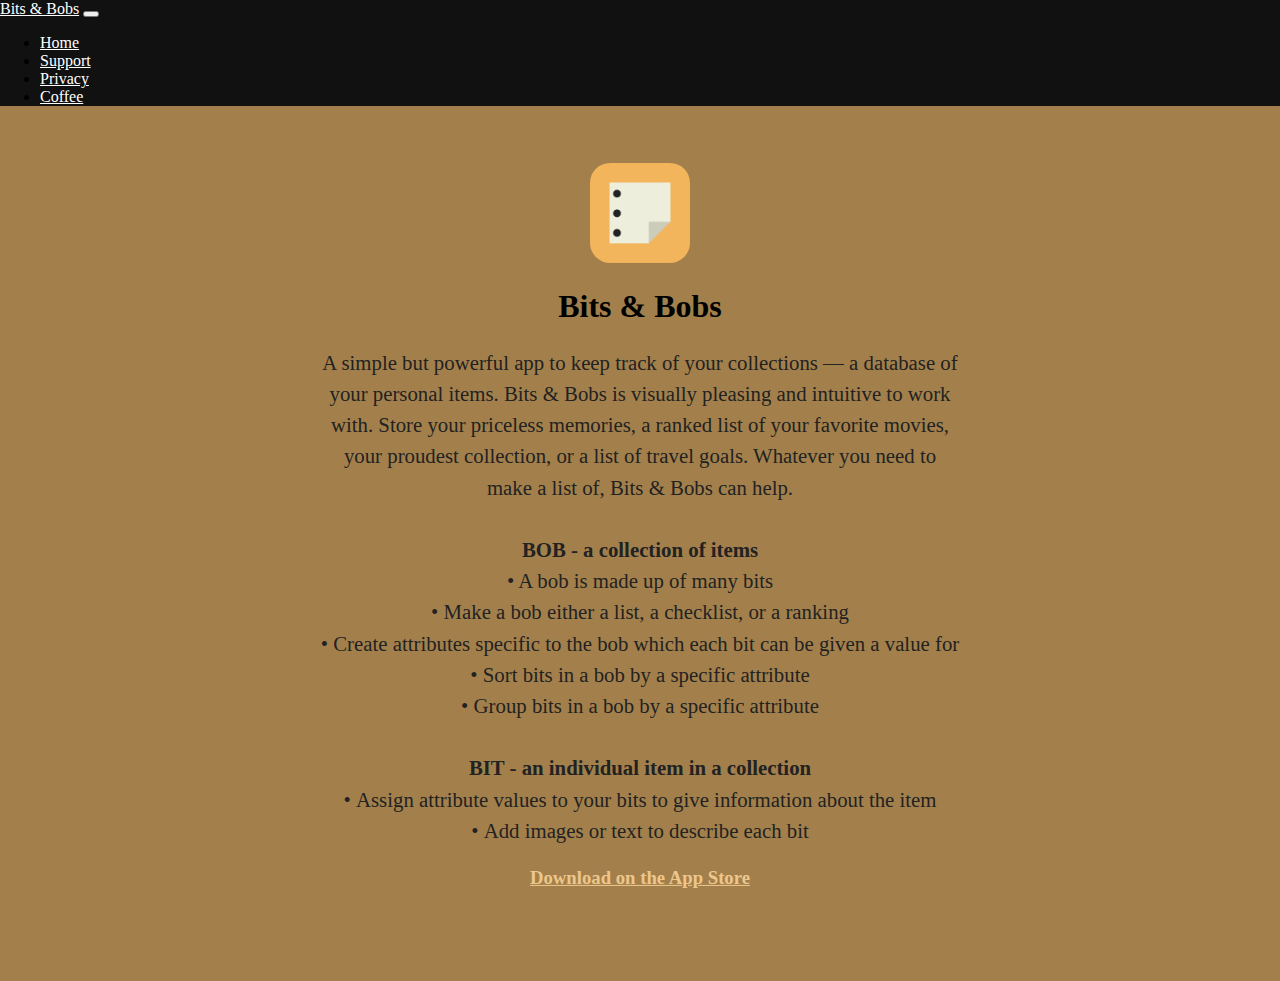
<file: index.html>
<!DOCTYPE html>
<html lang="en">
    <head>
        
        <title>Bits & Bobs</title>
        <meta charset="utf-8">
        <meta name="viewport" content="width=device-width, initial-scale=1">
                
        <link rel="stylesheet" href="https://stackpath.bootstrapcdn.com/bootstrap/4.1.3/css/bootstrap.min.css" integrity="sha384-MCw98/SFnGE8fJT3GXwEOngsV7Zt27NXFoaoApmYm81iuXoPkFOJwJ8ERdknLPMO" crossorigin="anonymous">
        <link rel="stylesheet" type="text/css" href="main.css">
        <link rel="shortcut icon" type="image/x-icon" href="favicon.ico">
    </head>
    <body>
        <nav class="navbar navbar-expand-md">
            <a class="navbar-brand" href="#">Bits & Bobs</a>
            
            <button class="navbar-toggler navbar-dark" type="button" data-toggle="collapse" data-target="#main-navigation">
                <span class="navbar-toggler-icon"></span>
            </button>
            
            <div class="collapse navbar-collapse" id="main-navigation">
                <ul class="navbar-nav">
                     <li class="nav-item">
                        <a class="nav-link" href="#">Home</a>
                    </li>
                    <li class="nav-item">
                        <a class="nav-link" href="support/support.html">Support</a>
                    </li>
                    <li class="nav-item">
                        <a class="nav-link" href="privacy/privacy.html">Privacy</a>
                    </li>
                    <li class="nav-item">
                        <a class="nav-link" href="https://www.buymeacoffee.com/joerup2004">Coffee</a>
                    </li>
                </ul>
            </div> 
        </nav>
        
        <header class="page-header header container-fluid">
            
            <div class="overlay"></div>
            
            <div class="description">
                
                <img src="BitsAndBobs.png" class="appimage" border="0" style="width:100px;height:100px;">
                    
                <h1>Bits & Bobs</h1>
                
                <p>
                    A simple but powerful app to keep track of your collections — a database of your personal items. Bits & Bobs is visually pleasing and intuitive to work with. Store your priceless memories, a ranked list of your favorite movies, your proudest collection, or a list of travel goals. Whatever you need to make a list of, Bits & Bobs can help. 
                    <br/>
                    <br/>

                    <b>BOB - a collection of items</b>
                    <br/>
                    • A bob is made up of many bits
                    <br/>
                    • Make a bob either a list, a checklist, or a ranking
                    <br/>
                    • Create attributes specific to the bob which each bit can be given a value for
                    <br/>
                    • Sort bits in a bob by a specific attribute
                    <br/>
                    • Group bits in a bob by a specific attribute
                    <br/>
                    <br/>

                    <b>BIT - an individual item in a collection</b>
                    <br/>
                    • Assign attribute values to your bits to give information about the item
                    <br/>
                    • Add images or text to describe each bit
                    <br/>

                </p>

                <p class="download">
                    <h3><a href="https://apps.apple.com/us/app/bits-and-bobs/id1554786457">Download on the App Store</a></h3>
                </p>

                <br/>
                <br/>
                <br/>
                <br/>
            </div>
            
        </header>
        
        <script src="main.js"> </script>
        
        <script src="https://code.jquery.com/jquery-3.5.1.js"   integrity="sha256-QWo7LDvxbWT2tbbQ97B53yJnYU3WhH/C8ycbRAkjPDc="   crossorigin="anonymous"></script>
        <script src="https://stackpath.bootstrapcdn.com/bootstrap/4.1.3/js/bootstrap.min.js" integrity="sha384-ChfqqxuZUCnJSK3+MXmPNIyE6ZbWh2IMqE241rYiqJxyMiZ6OW/JmZQ5stwEULTy" crossorigin="anonymous"></script>
        
    </body>
    
</html>
</file>
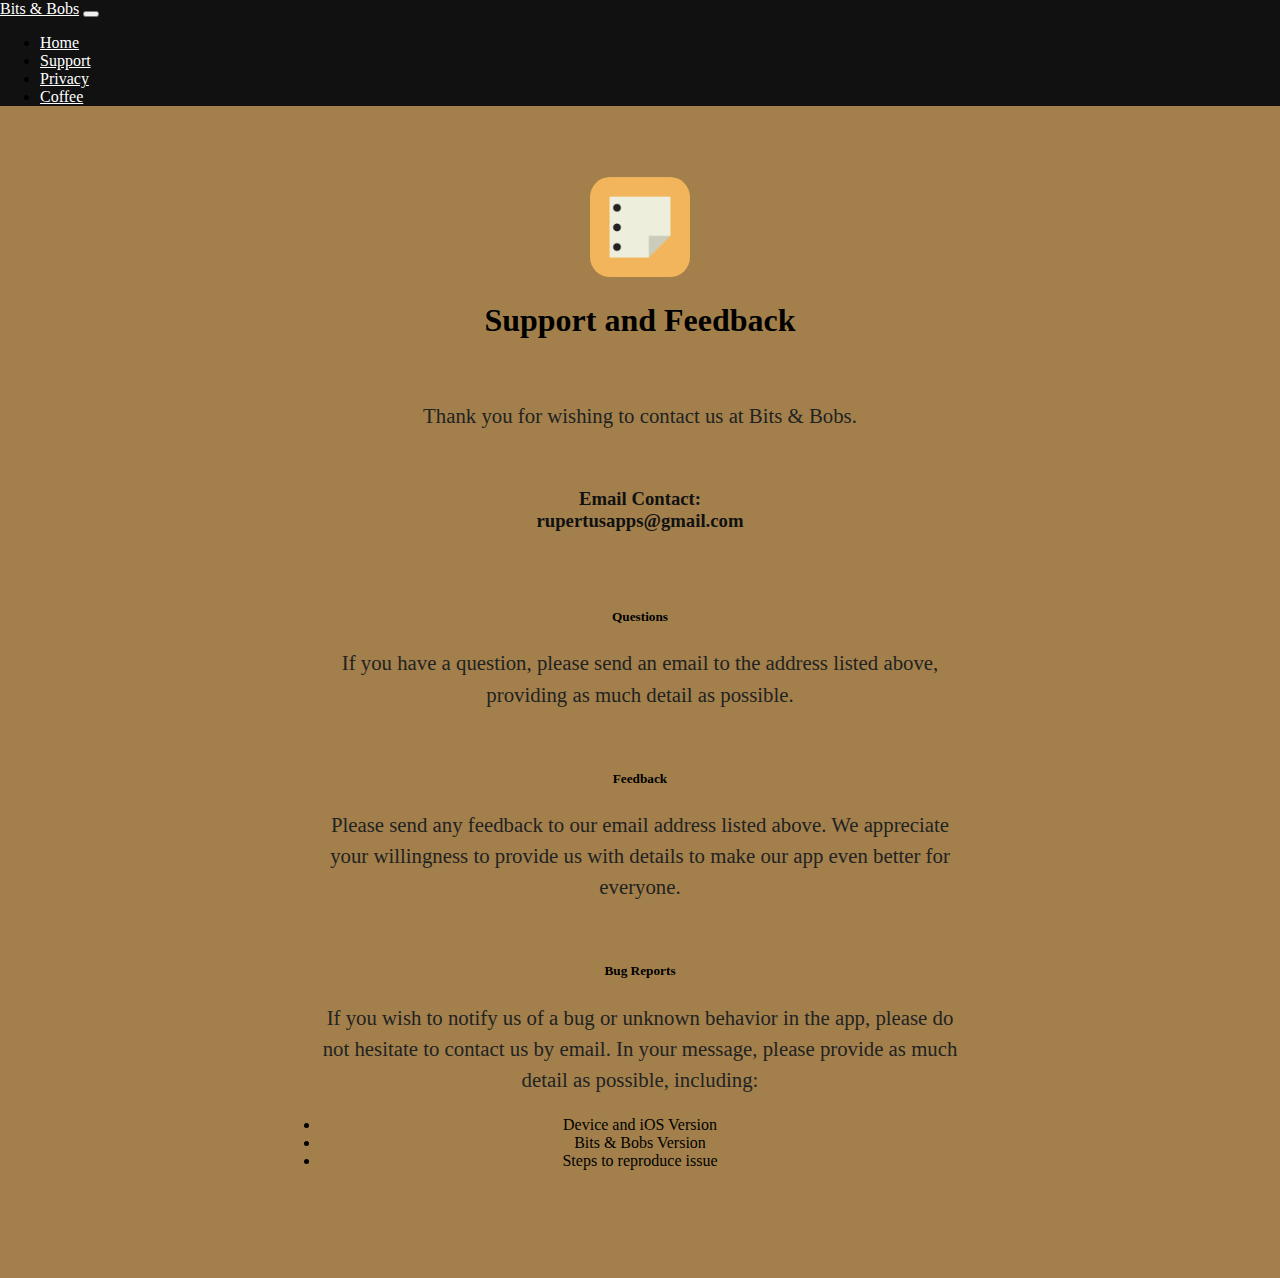
<file: support/support.html>
<!DOCTYPE html>
<html lang="en">
    <head>
        
        <title>Support | Bits & Bobs</title>
        <meta charset="utf-8">
        <meta name="viewport" content="width=device-width, initial-scale=1">
                
        <link rel="stylesheet" href="https://stackpath.bootstrapcdn.com/bootstrap/4.1.3/css/bootstrap.min.css" integrity="sha384-MCw98/SFnGE8fJT3GXwEOngsV7Zt27NXFoaoApmYm81iuXoPkFOJwJ8ERdknLPMO" crossorigin="anonymous">
        <link rel="stylesheet" type="text/css" href="../main.css">
        <link rel="shortcut icon" type="image/x-icon" href="../favicon.ico">
    </head>
    <body>
        <nav class="navbar navbar-expand-md">
            <a class="navbar-brand" href="../index.html">Bits & Bobs</a>
            
            <button class="navbar-toggler navbar-dark" type="button" data-toggle="collapse" data-target="#main-navigation">
                <span class="navbar-toggler-icon"></span>
            </button>
            
            <div class="collapse navbar-collapse" id="main-navigation">
                <ul class="navbar-nav">
                     <li class="nav-item">
                        <a class="nav-link" href="../index.html">Home</a>
                    </li>
                    <li class="nav-item">
                        <a class="nav-link" href="#">Support</a>
                    </li>
                    <li class="nav-item">
                        <a class="nav-link" href="../privacy/privacy.html">Privacy</a>
                    </li>
                    <li class="nav-item">
                        <a class="nav-link" href="https://www.buymeacoffee.com/joerup2004">Coffee</a>
                    </li>
                </ul>
            </div> 
        </nav>
        
        <header class="page-header header container-fluid">
            
            <div class="overlay"></div>
            
            <div class="description">
                
                <img src="../BitsAndBobs.png" class="appimage" border="0" style="width:100px;height:100px;">
                    
                <h1>Support and Feedback</h1>
                
                <br/>
                <p>Thank you for wishing to contact us at Bits & Bobs.</p>
                <br/>
                <h3><b>Email Contact:<br/>rupertusapps@gmail.com</b></h3>
                <br/>
                <br/>
                <h5>Questions</h5>
                <p>If you have a question, please send an email to the address listed above, providing as much detail as possible.</p>
                <br/>
                <h5>Feedback</h5>
                <p>Please send any feedback to our email address listed above. We appreciate your willingness to provide us with details to make our app even better for everyone.</p>
                <br/>
                <h5>Bug Reports</h5>
                <p>If you wish to notify us of a bug or unknown behavior in the app, please do not hesitate to contact us by email. In your message, please provide as much detail as possible, including:</p>
                <li>Device and iOS Version</li>
                <li>Bits & Bobs Version</li>
                <li>Steps to reproduce issue</li>
                <br/>
                <br/>

                <br/>
                <br/>
                <br/>
                <br/>
            </div>
            
        </header>
        
        <script src="../main.js"> </script>
        
        <script src="https://code.jquery.com/jquery-3.5.1.js"   integrity="sha256-QWo7LDvxbWT2tbbQ97B53yJnYU3WhH/C8ycbRAkjPDc="   crossorigin="anonymous"></script>
        <script src="https://stackpath.bootstrapcdn.com/bootstrap/4.1.3/js/bootstrap.min.js" integrity="sha384-ChfqqxuZUCnJSK3+MXmPNIyE6ZbWh2IMqE241rYiqJxyMiZ6OW/JmZQ5stwEULTy" crossorigin="anonymous"></script>
        
    </body>
    
</html>
</file>
<file: main.css>
body {
    padding: 0;
    margin: 0;
    background: #a3804b;
    background-size: cover;
    background-position: center;
    position: relative;
}

/* --- navigation bar --- */

.navbar {
    background: #111112
}

.nav-link,
.navbar-brand {
    color: #fff;
    cursor: pointer;
}

.nav-link {
    margin-right: 1em !important;
}

.nav-link: hover {
    color: #000;
}

.navbar-collapse {
    justify-content: flex-end;
}

/* --- header --- */

.header {
    background-image: url('https://img.wallpapersafari.com/desktop/1680/1050/8/70/JHgsun.jpg');
    background-size: cover;
    background-position: center;
    position: relative;
}

.overlay {
    position: absolute;
    mid-height: 100%;
    mid-width: 100%;
    left: 0;
    top: 0;
    background: rgba(0,0,0,0.0);
}

.description {
    left: 50%;
    position: absolute;
    top: 45%;
    transform: translate(-50%, 5%);
    text-align: center;
}

.description h1 {
    color: #000;
}
.description h3 {
    color: #111;
}

.description p {
    color: #222;
    font-size: 1.3rem;
    line-height: 1.5;
}

.description button {
    border:1px solid #cc994d;
    background: #cc994d;
    border-radius: 0;
    color: #222;
}

.description button:hover {
    border:1px solid #333;
    background: #333;
    color: #000;
}

.features {
    margin: 4em auto;
    padding: 1em;
    position: relative;
    transform: translate(0%, 200%);
}

.feature-title {
    color: #333;
    font-size: 1.3rem;
    font-weight: 700;
    margin-bottom: 20px;
    text-transform: uppercase;
}

.features img {
    -webkit-box-shadow: 1px 1px 4px rgba(0, 0, 0, 0.4);
    -moz-box-shadow: 1px 1px 4px rgba(0, 0, 0, 0.4);
    box-shadow: 1px 1px 4px rgba(0, 0, 0, 0.4);
    margin-bottom: 16px;
}

.appimage {
    border-radius: 20px;
}

.download {
    font-size: 2.1rem;
}

a {
    color: #edc68c;
}
</file>
